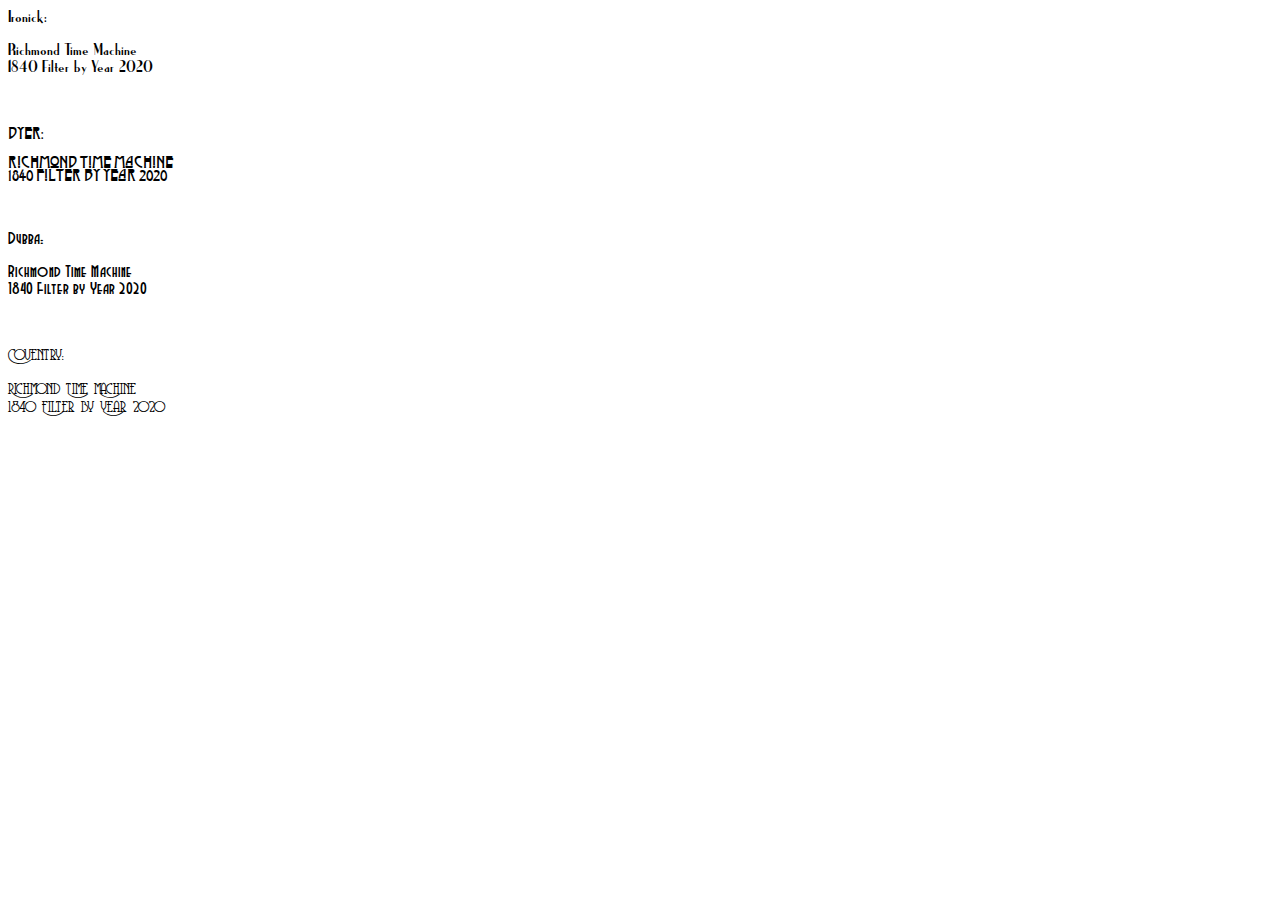
<file: test.html>
<html>
<body>
<style>
    @font-face {
        font-family: ironick;
        src: url(fonts/IronickNF.ttf);
    }    
    
    @font-face {
        font-family: dyer;
        src: url(fonts/Dyer.ttf);
    }    
    
    @font-face {
        font-family: dubba;
        src: url(fonts/DubbaDubbaNF.ttf);
    }   
    
    @font-face {
        font-family: coventry;
        src: url(fonts/CoventryGarden.ttf);
    }    
    
    .ironick {
        font-family: ironick;
    }
    
    .dyer {
        font-family: dyer;
    }
    
    .dubba {
        font-family: dubba;
    }
    
    .coventry {
        font-family: coventry;
    }
</style>
    

<p class='ironick'>Ironick:</p>
<p class='ironick'>Richmond Time Machine<br>1840 Filter by Year 2020</p><br>
<p class='dyer'>Dyer:</p>
<p class='dyer'>Richmond Time Machine<br>1840 Filter by Year 2020</p><br>
<p class='dubba'>Dubba:</p>
<p class='dubba'>Richmond Time Machine<br>1840 Filter by Year 2020</p><br>
<p class='coventry'>Coventry:</p>
<p class='coventry'>Richmond Time Machine<br>1840 Filter by Year 2020</p><br>
</body>
</html>
</file>
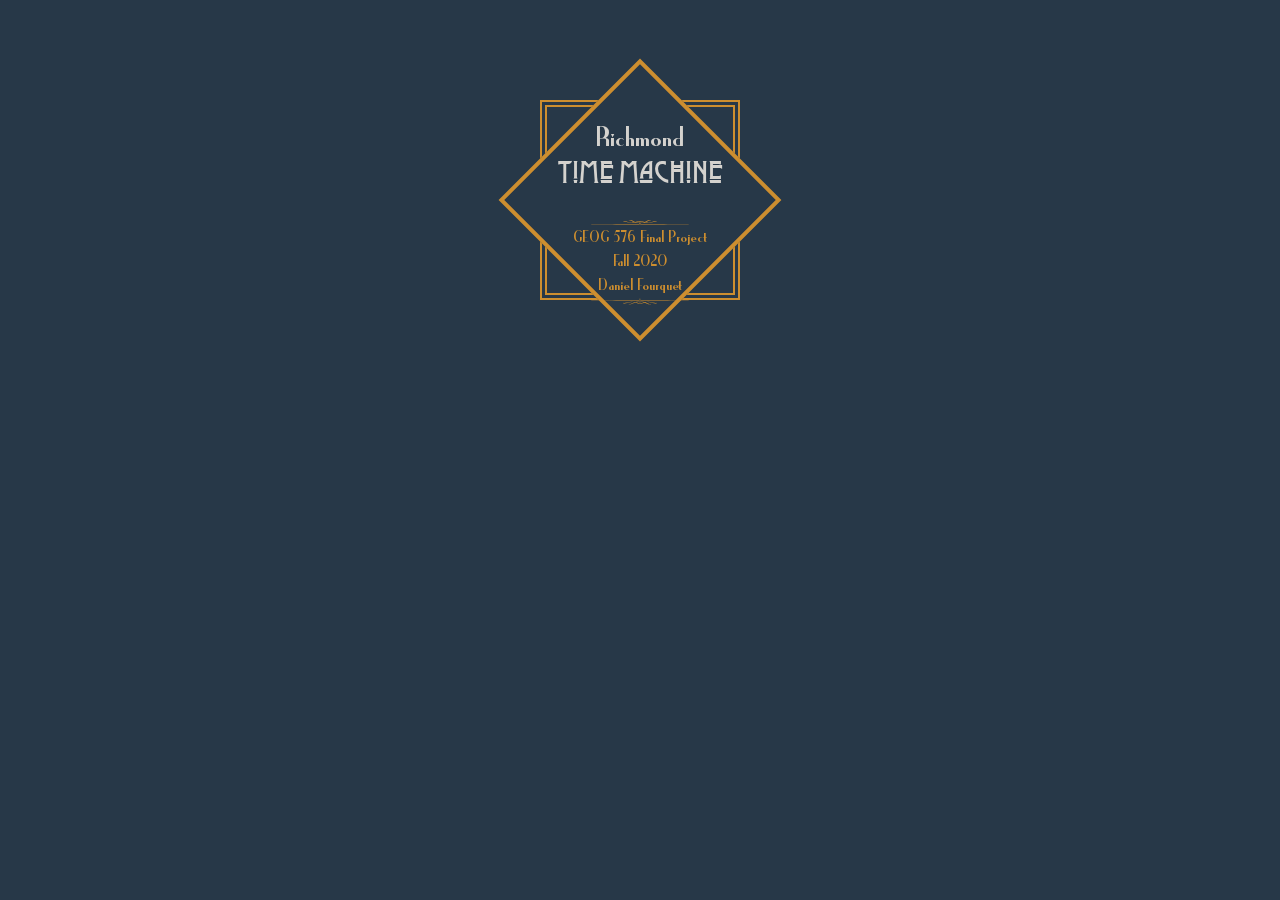
<file: web/label.html>
<!DOCTYPE html>
<html lang="en">
<head>
	<!-- Required meta tags -->
	<meta charset="utf-8">
	<meta name="description" content="">
	<meta name="author" content="">
	<meta name="viewport" content="width=device-width, initial-scale=1, shrink-to-fit=no">

	<title>Bootstrap 4 Minimal Template</title>

	<link rel="shortcut icon" href="" type="image/x-icon">
	<link rel="apple-touch-icon" href="">

	<!-- Bootstrap CSS -->
	<link rel="stylesheet" href="https://stackpath.bootstrapcdn.com/bootstrap/4.3.1/css/bootstrap.min.css" integrity="sha384-ggOyR0iXCbMQv3Xipma34MD+dH/1fQ784/j6cY/iJTQUOhcWr7x9JvoRxT2MZw1T" crossorigin="anonymous">
	<!-- Link to your css file -->
	<link rel="stylesheet" href="css/style.css">
    <link rel="stylesheet" href="css/fonts.css">

</head>

<body>
	<!-- Start coding here -->
<div id="" class="full-screen">
        <div class="back-square"></div>
        <div class="front-square"></div>
        <div class="load-labels">
            <h3 id="cityName" class="color-white ironick">Richmond</h3>


            <h3 class="color-white dyer">Time Machine</h3>
            <br>
            <p class="color-gold fog04">6</p>
            <p id="loadingStatus" class="color-gold ironick" style="top-margin:-10px">GEOG 576 Final Project<br>Fall 2020<br>Daniel Fourquet</p>
            <p class="color-gold fog04">7</p>
        </div>

    </div>
	

	<!-- Coding End -->

	<!-- jQuery first, then Popper.js, then Bootstrap JS -->
	<script src="https://code.jquery.com/jquery-3.3.1.slim.min.js" integrity="sha384-q8i/X+965DzO0rT7abK41JStQIAqVgRVzpbzo5smXKp4YfRvH+8abtTE1Pi6jizo" crossorigin="anonymous"></script>
	<script src="https://cdnjs.cloudflare.com/ajax/libs/popper.js/1.14.7/umd/popper.min.js" integrity="sha384-UO2eT0CpHqdSJQ6hJty5KVphtPhzWj9WO1clHTMGa3JDZwrnQq4sF86dIHNDz0W1" crossorigin="anonymous"></script>
	<script src="https://stackpath.bootstrapcdn.com/bootstrap/4.3.1/js/bootstrap.min.js" integrity="sha384-JjSmVgyd0p3pXB1rRibZUAYoIIy6OrQ6VrjIEaFf/nJGzIxFDsf4x0xIM+B07jRM" crossorigin="anonymous"></script>
</body>
</html>
</file>
<file: web/css/style.css>
body {
    background-color: #273848;
    overflow: hidden;

}

navbar-toggler {
    padding: 0px 10px;
}

.navbar {
    background: rgb(39, 56, 72);
    background: linear-gradient(39deg, rgba(39, 56, 72, 1) 0%, rgba(17, 20, 23, 1) 100%);
    border-bottom: 6px double #cd8e2f;
}

.navbar-collapse a {
    font-size: 1.25rem;
    letter-spacing: 1px;
    color: #d4d2ce;
}

.navbar-collapse a:hover {
    color: #cd8e2f;
}

#neighborhoodFilter {
    background: rgb(39, 56, 72);
    background: linear-gradient(39deg, rgba(39, 56, 72, 1) 0%, rgba(17, 20, 23, 1) 100%);
    border: 6px double #cd8e2f;
    border-radius: 0px;
    border-bottom-left-radius: 25px;
    padding-bottom: 15px;
    max-height: 75vh;
    overflow-y: auto;
}

#neighborhoodFilter a:hover {
    background-color: #273848;
}

#neighborhoodFilter hr {
    border-color: #d4d2ce;
    margin-left: 0px;
    margin-right: 25px;
}

.badge-primary {
    background-color: #cd8e2f;
}

#main {
    display: none;
}

#map {
    position: fixed;
    top: 125px;
    bottom: 0px;
    left: 0px;
    right: 0px;
    z-index: -1;
}

.btn {
    border-top: 2px solid #cd8e2f;
    border-bottom: 4px double #cd8e2f;
    margin-bottom: 10px;
    font-family: dubba;
    letter-spacing: 2px;
}

.btn:hover {
    color: #d4d2ce;
}

/****************
** Year Slider **
*****************/
.slider-container {
    margin-top: 70px;
    width: 100%;
}

#slider {
    margin: 20px;
    margin-bottom: 5px;
}

.noUi-connects {
    background-color: #353535;
    border-color: blue;
}

.noUi-connect {
    background: rgb(212, 211, 206);
    background: linear-gradient(0deg, rgba(212, 211, 206, 1) 0%, rgba(238, 238, 233, 1) 50%, rgba(212, 211, 206, 1) 100%);

    background: rgb(55, 80, 105);
    background: linear-gradient(0deg, rgba(55, 80, 105, 1) 0%, rgba(86, 121, 156, 1) 50%, rgba(55, 80, 105, 1) 100%);
}

/* Slider Labels */
.slider-labels {
    position: relative;
    background-color: red;
}

#lblStartYear {
    position: absolute;
    left: 10px;
}

#lblSlider {
    position: absolute;
    left: 0px;
    right: 0px;
    text-align: center;
}

#lblEndYear {
    position: absolute;
    right: 10px;
}

/* Slider Handle */
.noUi-horizontal .noUi-handle {
    height: 20px;
    top: -2px;
    right: -10px;
    width: 20px;
}

.noUi-handle:after,
.noUi-handle:before {
    display: none;
}

/*********************
*** Loading Screen ***
*********************/
#loading {
    z-index: 9999;
    background-image: url(../img/Pattern10Navy.jpg);
}

.full-screen {
    position: fixed;
    top: 0px;
    bottom: 0px;
    left: 0px;
    right: 0px;
}

.gradient {
    background: rgb(0, 0, 0);
    background: linear-gradient(45deg, rgba(0, 0, 0, 1) 0%, rgba(0, 0, 0, 0) 50%, rgba(0, 0, 0, 1) 100%);
}

.back-square {
    position: fixed;
    height: 200px;
    width: 200px;
    top: 100px;
    left: calc(50% - 100px);
    border: 7px double #cd8e2f;
    background-color: #273848;
}

.front-square p {
    position: relative;
    z-index: 99993;
    color: #d4d3ce;
    transform: rotate(-45deg);
    left: -100px;
    text-align: left;
    border: 2px solid red;
}

.front-square {
    position: fixed;
    height: 200px;
    width: 200px;
    top: 100px;
    left: calc(50% - 100px);
    transform: rotate(45deg);
    border: 4px solid #cd8e2f;
    background-color: #273848;
    z-index: 99992;
}

.load-labels {
    position: fixed;
    height: 200px;
    width: 200px;
    top: 70px;
    left: calc(50% - 100px);
    z-index: 99993;
    text-align: center;
    margin-top: 50px;
}

.load-labels h3 {
    margin: 0px;
}

.loading-border {
    margin: -10px;
}

#loadingStatus {
    margin: -10px;
}

.load-labels p {
    margin: 0px;
}

/*************
*** Modals ***
*************/

.modal-content {
    overflow: hidden;
    background-image: url(../img/Pattern10Navy.jpg);
    position: relative;
}

.full-modal {
    position: absolute;
    top: 0px;
    bottom: 0px;
    left: 0px;
    right: 0px;
}

.img-content {
    z-index: 9;
    text-align: center;
}

.year-frame {
    display: inline-block;
    padding-left: 25px;
    padding-right: 25px;
    border-top-left-radius: 33%;
    border-top-right-radius: 33%;
    border: 5px double #cd8e2f;
    border-bottom: 0px;
    margin: auto;
    margin-top: 20px;
    background-color: #273848;
}

.year-frame .fog04 {
    margin: 0px;
}

#imgYear {
    margin: -10px;
    margin-bottom: -13px;
}

.picture-frame {
    background-color: #273848;
    border: 4px solid #cd8e2f;
    margin: 15px;
    margin-top: 0px;
}

#imgTitle {
    letter-spacing: 1px;
    margin: 10px;
}

#imgDescription {
    margin: 25px;
}

.picture-frame h1 {
    margin-top: -25px;
    margin-bottom: -5px;
}

.img-content img {
    max-width: 100%;
}

.close {
    width: 25px;
    position: absolute;
    right: 0px;
    z-index: 99;
}

.close:hover {
    color: #d4d2ce;
}

.slideshow-container {
    z-index: 9999;
    background-image: url('/img/Pattern10Navy.jpg');
    overflow: hidden;
    display: none;
}

.leaflet-container {
    z-index: 0;
}
</file>
<file: web/css/fonts.css>
@font-face {
    font-family: borders;
    src: url(../fonts/DecoBordersNF.ttf);
}

@font-face {
    font-family: ironick;
    src: url(../fonts/IronickNF.ttf);
}

@font-face {
    font-family: dyer;
    src: url(../fonts/Dyer.ttf);
}

@font-face {
    font-family: dubba;
    src: url(../fonts/DubbaDubbaNF.ttf);
}

@font-face {
    font-family: coventry;
    src: url(../fonts/CoventryGarden.ttf);
}

@font-face {
    font-family: fog04;
    src: url(../fonts/FoglihtenDeH04.otf);
}

@font-face {
    font-family: icons;
    src: url(../fonts/icon-works-webfont.ttf);
}


.ironick {
    font-family: ironick;
}

.dyer {
    font-family: dyer;
}

.dubba {
    font-family: dubba;
}

.coventry {
    font-family: coventry;
}

.fog04 {
    font-family: fog04;
}

.borders {
    font-family: borders;
}

.icons {
    font-family: icons;
}

.color-white {
    color: #d4d2ce;
}

.color-gold {
    color: #cd8e2f;
}

.color-red {
    color: red;
}

.color-black {
    color: #303030;
}
</file>
